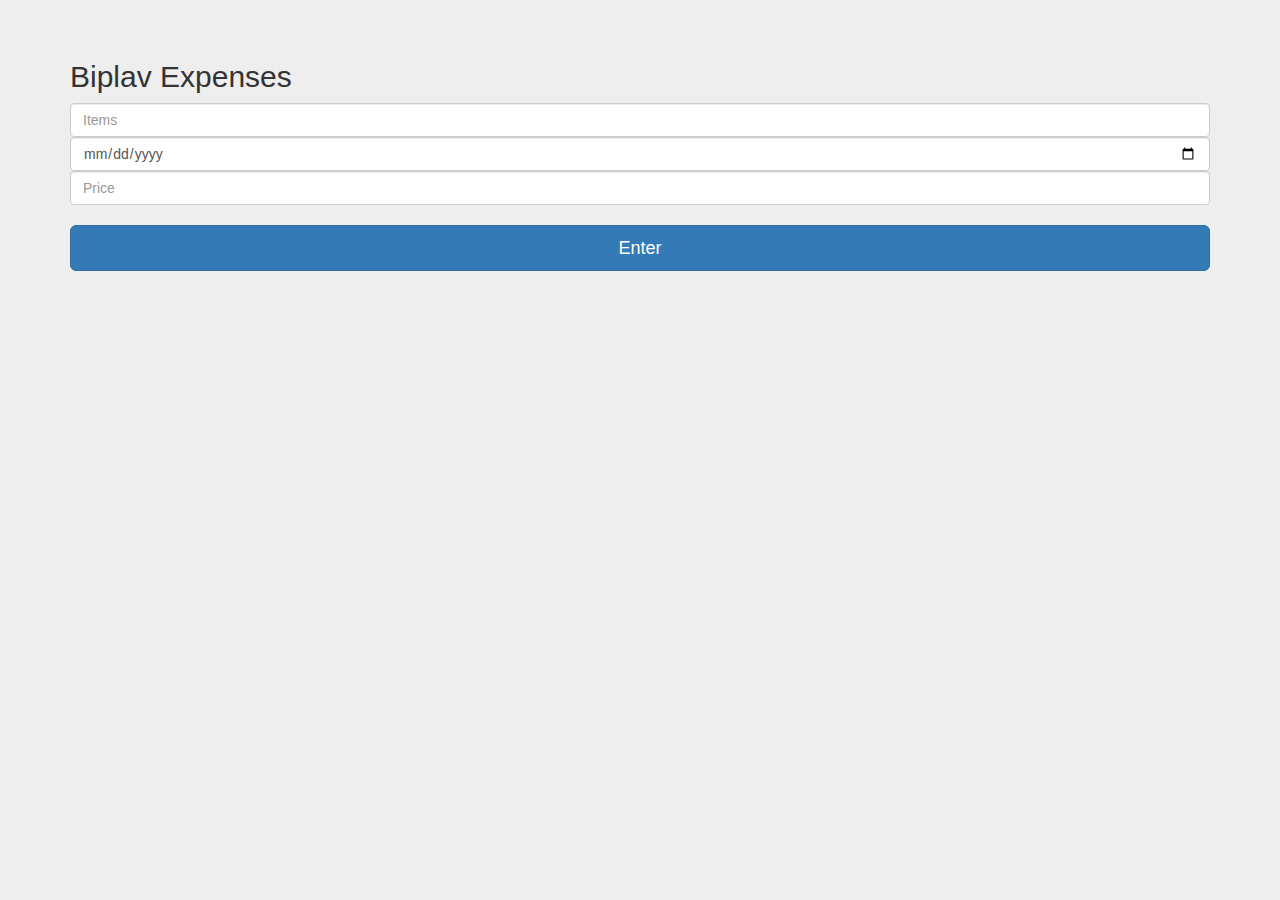
<file: biplav.html>
<!DOCTYPE html>
<html lang="en">
  <head>
    <meta charset="utf-8">
    <meta http-equiv="X-UA-Compatible" content="IE=edge">
    <meta name="viewport" content="width=device-width, initial-scale=1">
  

    <title>Biplav Adhikari</title>

    <!-- Bootstrap core CSS -->
    <link href="css/bootstrap.min.css" rel="stylesheet">

    <!-- Custom styles for this template -->
    <link href="css/signin.css" rel="stylesheet">
  </head>

  <body onload="fetchBiplav()">

    <div class="container">

      <form id="form-biplav">
        <h2 class="form-signin-heading"> Biplav Expenses</h2>
        <label for="inputEmail" class="sr-only">Items</label>
        <input type="text" id="items" class="form-control" placeholder="Items"  required> 
        <label for="inputPassword" class="sr-only">Date</label>
        <input type="date" id="date" class="form-control" placeholder="Date" required> 
        <label for="inputPassword" class="sr-only">Price(Rs)</label>
        <input type="number" id="price" class="form-control" placeholder="Price" required><br>
        
        <button class="btn btn-lg btn-primary btn-block" type="submit">Enter</button>
      </form>

    </div> <!-- /container -->
   <div class="row marketing">
        <div class="col-lg-12">
          <div id="total"></div>
        </div>
      </div>

    <script src="https://ajax.googleapis.com/ajax/libs/jquery/1.12.4/jquery.min.js"></script>
   
    <script src="js/bootstrap.min.js"></script>
    <script src= "js/biplav.js"> </script>
  </body>
</html>
</file>
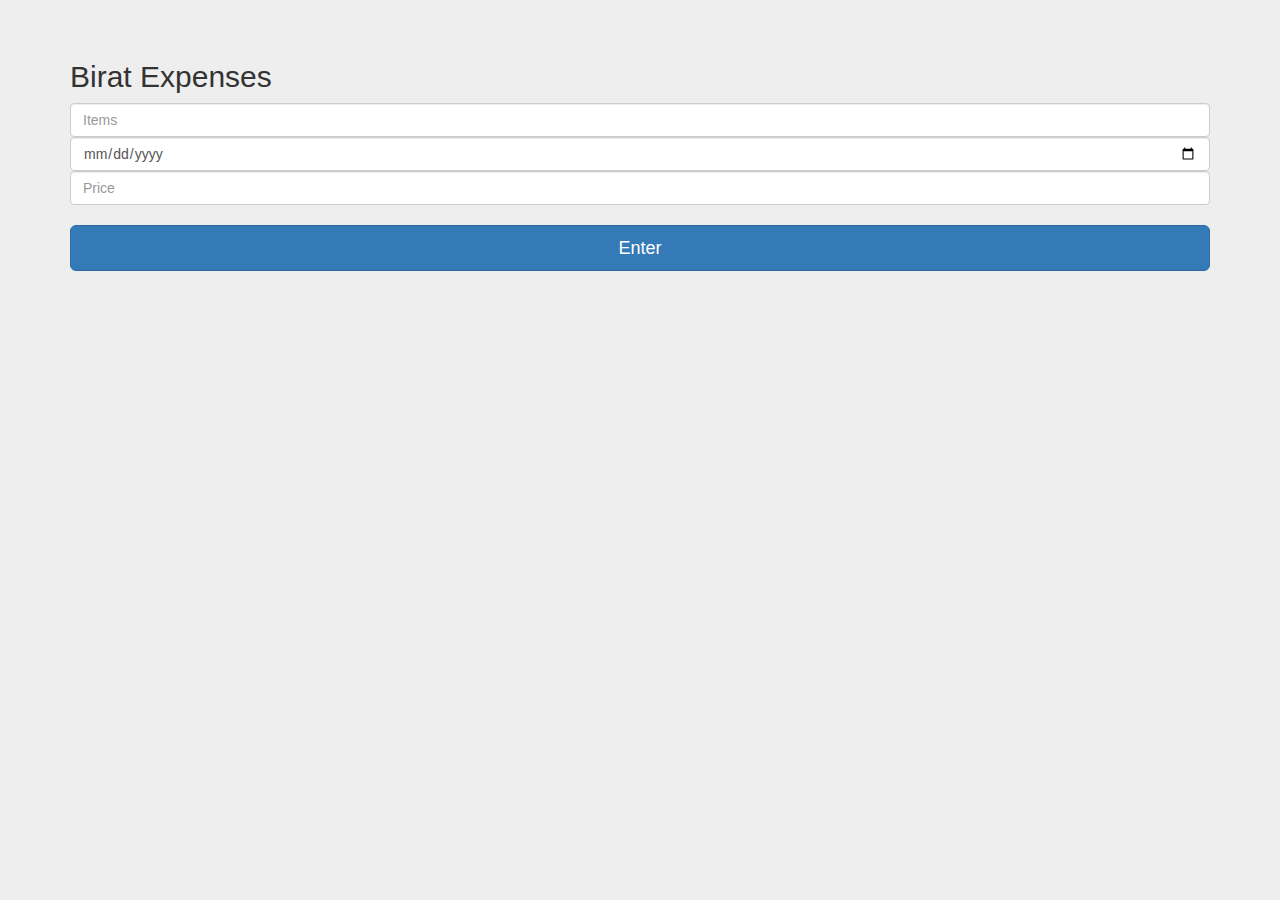
<file: birat.html>
<!DOCTYPE html>
<html lang="en">
  <head>
    <meta charset="utf-8">
    <meta http-equiv="X-UA-Compatible" content="IE=edge">
    <meta name="viewport" content="width=device-width, initial-scale=1">
  

    <title>Birat Sapkota</title>

    <!-- Bootstrap core CSS -->
    <link href="css/bootstrap.min.css" rel="stylesheet">

    <!-- Custom styles for this template -->
    <link href="css/signin.css" rel="stylesheet">
  </head>

  <body onload="fetchBirat()">

    <div class="container">

      <form id="form-birat">
        <h2 class="form-signin-heading"> Birat Expenses</h2>
        <label for="inputEmail" class="sr-only">Items</label>
        <input type="text" id="items" class="form-control" placeholder="Items"  required> 
        <label for="inputPassword" class="sr-only">Date</label>
        <input type="date" id="date" class="form-control" placeholder="Date" required> 
        <label for="inputPassword" class="sr-only">Price(Rs)</label>
        <input type="number" id="price" class="form-control" placeholder="Price" required><br>
        
        <button class="btn btn-lg btn-primary btn-block" type="submit">Enter</button>
      </form>

    </div> <!-- /container -->
   <div class="row marketing">
        <div class="col-lg-12">
          <div id="total"></div>
        </div>
      </div>

    <script src="https://ajax.googleapis.com/ajax/libs/jquery/1.12.4/jquery.min.js"></script>
   
    <script src="js/bootstrap.min.js"></script>
    <script src= "js/birat.js"> </script>
  </body>
</html>
</file>
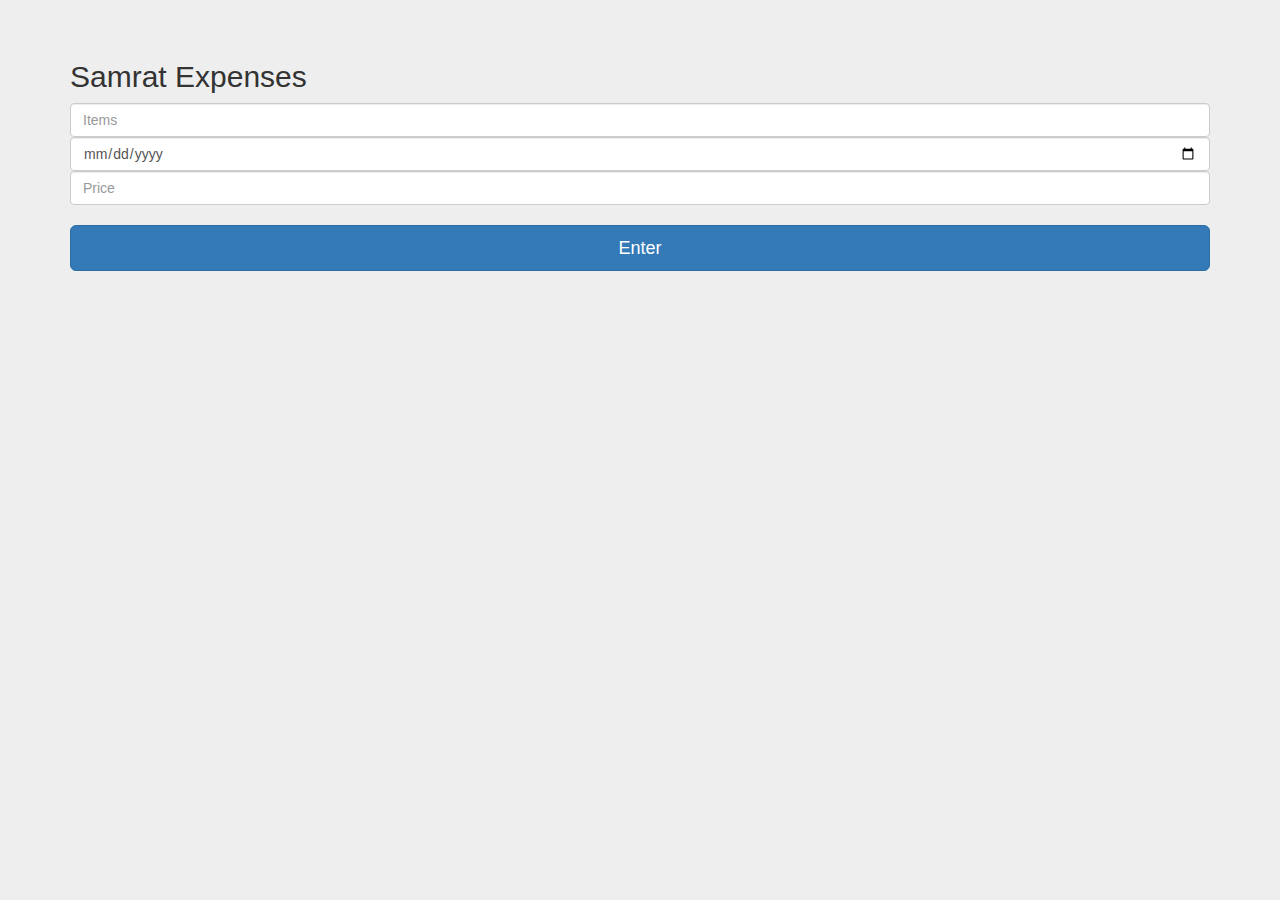
<file: samrat.html>
<!DOCTYPE html>
<html lang="en">
  <head>
    <meta charset="utf-8">
    <meta http-equiv="X-UA-Compatible" content="IE=edge">
    <meta name="viewport" content="width=device-width, initial-scale=1">
  

    <title>Samrat Sapkota</title>

    <!-- Bootstrap core CSS -->
    <link href="css/bootstrap.min.css" rel="stylesheet">

    <!-- Custom styles for this template -->
    <link href="css/signin.css" rel="stylesheet">
  </head>

  <body onload="fetchSamrat()">

    <div class="container">

      <form id="form-samrat">
        <h2 class="form-signin-heading"> Samrat Expenses</h2>
        <label for="inputEmail" class="sr-only">Items</label>
        <input type="text" id="items" class="form-control" placeholder="Items"  required> 
        <label for="inputPassword" class="sr-only">Date</label>
        <input type="date" id="date" class="form-control" placeholder="Date" required> 
        <label for="inputPassword" class="sr-only">Price(Rs)</label>
        <input type="number" id="price" class="form-control" placeholder="Price" required><br>
        
        <button class="btn btn-lg btn-primary btn-block" type="submit">Enter</button>
      </form>

    </div> <!-- /container -->
   <div class="row marketing">
        <div class="col-lg-12">
          <div id="total"></div>
        </div>
      </div>

    <script src="https://ajax.googleapis.com/ajax/libs/jquery/1.12.4/jquery.min.js"></script>
   
    <script src="js/bootstrap.min.js"></script>
    <script src= "js/samrat.js"> </script>
  </body>
</html>
</file>
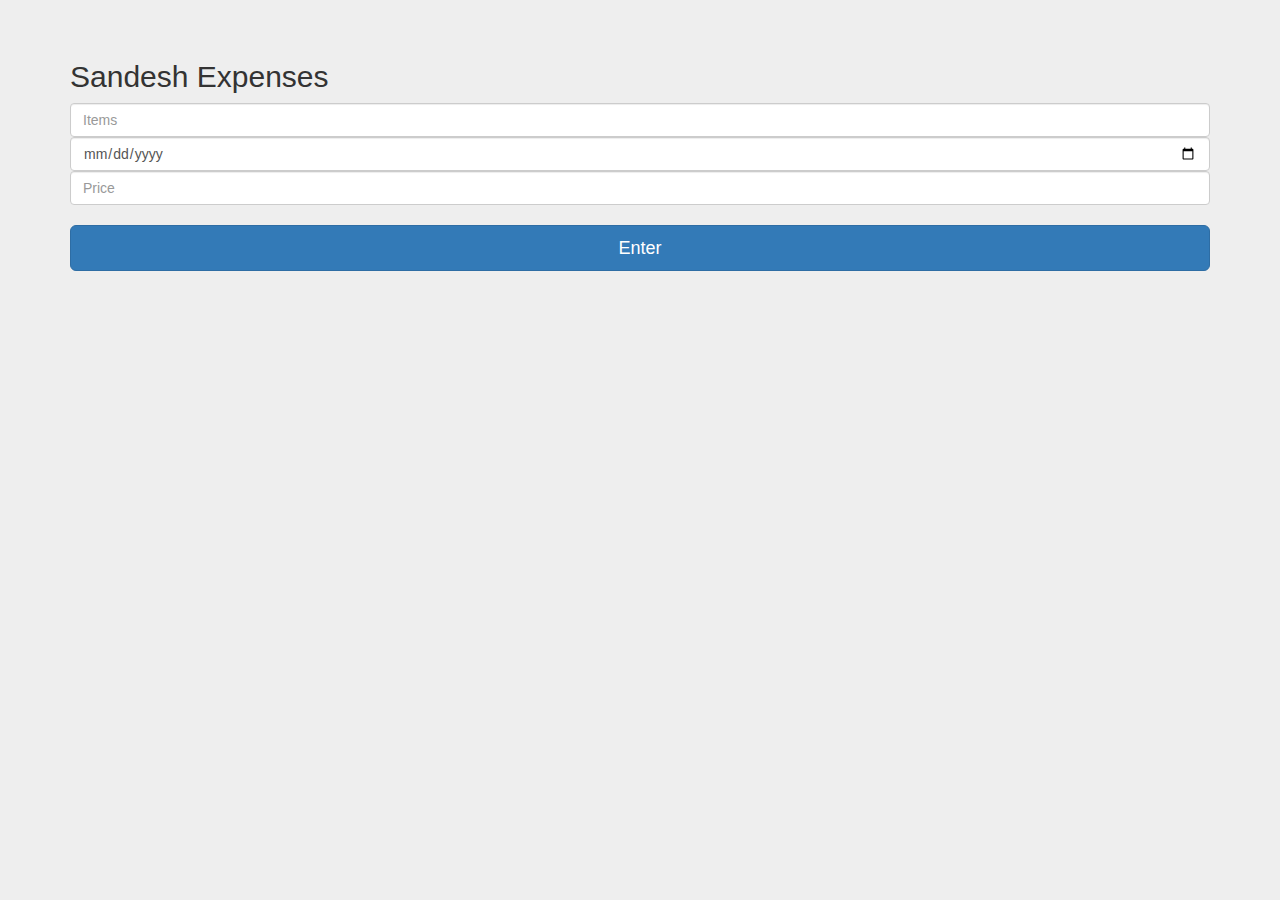
<file: sandesh.html>
<!DOCTYPE html>
<html lang="en">
  <head>
    <meta charset="utf-8">
    <meta http-equiv="X-UA-Compatible" content="IE=edge">
    <meta name="viewport" content="width=device-width, initial-scale=1">
  

    <title>Sandesh Kandel</title>

    <!-- Bootstrap core CSS -->
    <link href="css/bootstrap.min.css" rel="stylesheet">

    <!-- Custom styles for this template -->
    <link href="css/signin.css" rel="stylesheet">
  </head>

  <body onload="fetchSandesh()">

    <div class="container">

      <form id="form-sandesh">
        <h2 class="form-signin-heading"> Sandesh Expenses</h2>
        <label for="inputEmail" class="sr-only">Items</label>
        <input type="text" id="items" class="form-control" placeholder="Items"  required> 
        <label for="inputPassword" class="sr-only">Date</label>
        <input type="date" id="date" class="form-control" placeholder="Date" required> 
        <label for="inputPassword" class="sr-only">Price(Rs)</label>
        <input type="number" id="price" class="form-control" placeholder="Price" required><br>
        
        <button class="btn btn-lg btn-primary btn-block" type="submit">Enter</button>
      </form>

    </div> <!-- /container -->
   <div class="row marketing">
        <div class="col-lg-12">
          <div id="total"></div>
        </div>
      </div>

    <script src="https://ajax.googleapis.com/ajax/libs/jquery/1.12.4/jquery.min.js"></script>
   
    <script src="js/bootstrap.min.js"></script>
    <script src= "js/sandesh.js"> </script>
  </body>
</html>
</file>
<file: css/signin.css>
body {
  padding-top: 40px;
  padding-bottom: 40px;
  background-color: #eee;
}

.form-signin {
  max-width: 330px;
  padding: 15px;
  margin: 0 auto;
}
.form-signin .form-signin-heading,
.form-signin .checkbox {
  margin-bottom: 10px;
}
.form-signin .checkbox {
  font-weight: normal;
}
.form-signin .form-control {
  position: relative;
  height: auto;
  -webkit-box-sizing: border-box;
     -moz-box-sizing: border-box;
          box-sizing: border-box;
  padding: 10px;
  font-size: 16px;
}
.form-signin .form-control:focus {
  z-index: 2;
}
.form-signin input[type="email"] {
  margin-bottom: -1px;
  border-bottom-right-radius: 0;
  border-bottom-left-radius: 0;
}
.form-signin input[type="password"] {
  margin-bottom: 10px;
  border-top-left-radius: 0;
  border-top-right-radius: 0;
}
</file>
